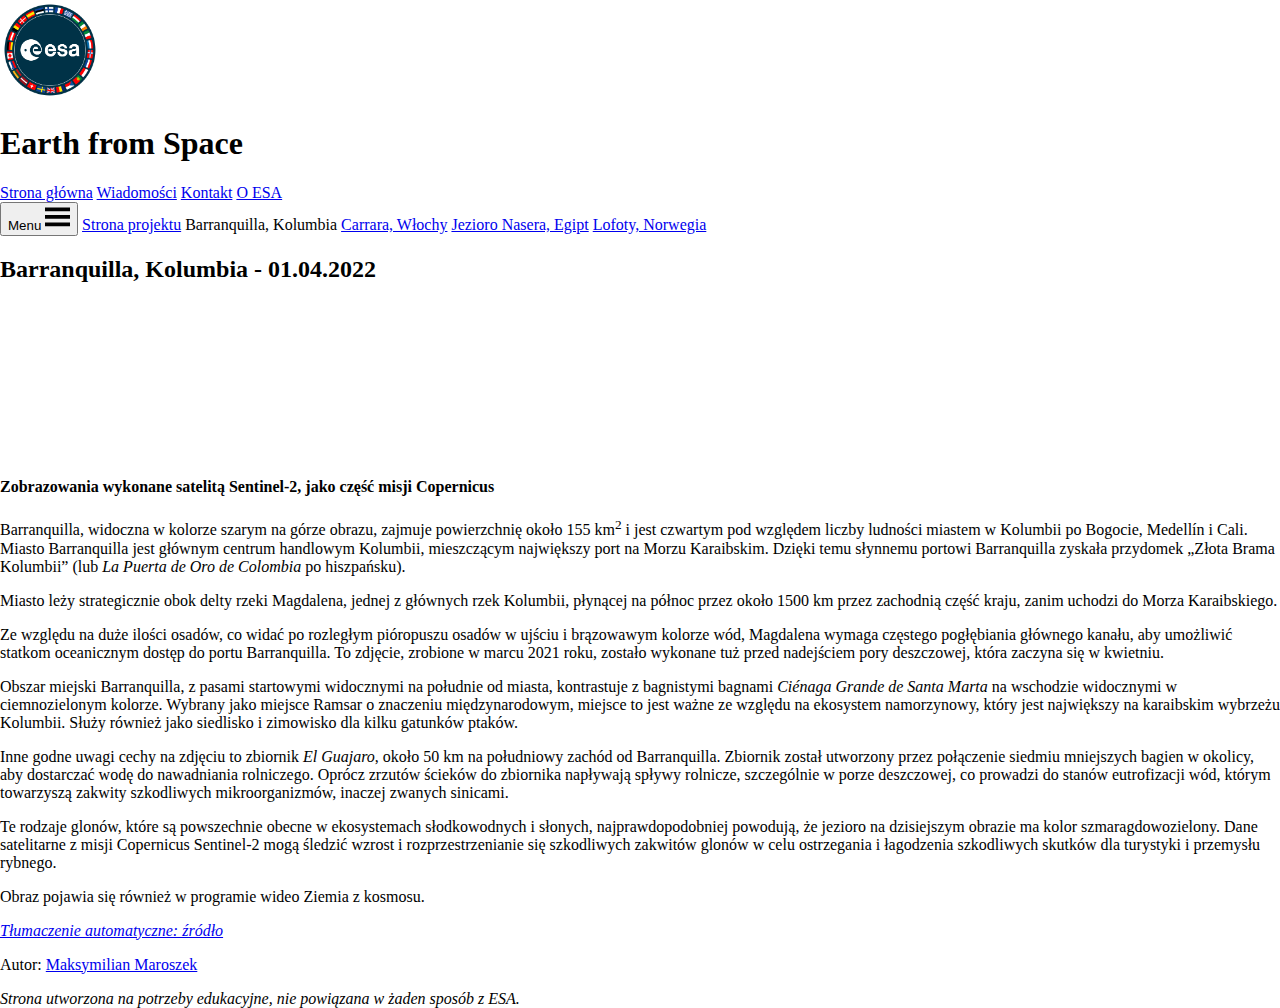
<file: barranquilla.html>
<!DOCTYPE html>
<html lang="pl">
<head>
	<title>Ziemia z kosmosu - Barranquilla</title>
	<link rel="icon" type="image/png" href="ESA_Patch_2021.png">
	<link href="styles.css" type="text/css" rel="stylesheet">
	<meta charset="utf-8">
	<meta name="viewport" content="width=device-width, initial-scale=1.0, minimum-scale=1.0">
	<meta name="theme-color" content="#0D47A1">
</head>
<body>
	<div class="header_bg">
	<div class="logo"><img src="ESA_Patch_2021.png" alt="https://www.esa.int/" width="100" height="100"></div>
	<div class="head_text"><h1>Earth from Space</h1></div>
	</div>
	<div class="left_bg"></div>
	<div class="topnav">
		<a href="https://www.esa.int/">Strona główna</a>
		<a href="https://www.esa.int/Science_Exploration">Wiadomości</a>
		<a href="https://www.esa.int/Services/Contacts">Kontakt</a>
		<a href="https://www.esa.int/ESA_Multimedia/Videos/2019/11/This_is_ESA">O ESA</a>
	</div>
	<div class="sidenav">
		<button>Menu
			<svg viewBox="0 0 100 80" width="25" height="25">
				<rect width="100" height="15"></rect>
				<rect y="30" width="100" height="15"></rect>
				<rect y="60" width="100" height="15"></rect>
			</svg>
		</button>
		<a href="index.html">Strona projektu</a>
		<a class="active">Barranquilla, Kolumbia</a>
		<a href="carrara.html">Carrara, Włochy</a>
		<a href="lake_nasser.html">Jezioro Nasera, Egipt</a>
		<a href="lofoten.html">Lofoty, Norwegia</a>
	</div>
	<div class="main">
	<h2>Barranquilla, Kolumbia - 01.04.2022</h2>
	<iframe src="https://www.youtube.com/embed/AGJbvLbK_Vo" title="YouTube video player" frameborder="0" allow="accelerometer; autoplay; clipboard-write; encrypted-media; gyroscope; picture-in-picture" allowfullscreen></iframe>
	<iframe src="https://www.google.com/maps/embed?pb=!1m18!1m12!1m3!1d62667.992526535374!2d-74.76300742679491!3d10.982268465782301!2m3!1f0!2f0!3f0!3m2!1i1024!2i768!4f13.1!3m3!1m2!1s0x8ef42d44d12ae605%3A0x2633844581b917b2!2sBarranquilla%2C%20Atl%C3%A1ntico%2C%20Kolumbia!5e0!3m2!1spl!2spl!4v1648914024218!5m2!1spl!2spl" style="border:0;" allowfullscreen="" loading="lazy" referrerpolicy="no-referrer-when-downgrade"></iframe>
	<h4>Zobrazowania wykonane satelitą Sentinel-2, jako część misji Copernicus</h4>
	<p class="text">Barranquilla, widoczna w kolorze szarym na górze obrazu, zajmuje powierzchnię około 155 km<sup>2</sup> i jest czwartym pod względem liczby ludności miastem w Kolumbii po Bogocie, Medellín i Cali. Miasto Barranquilla jest głównym centrum handlowym Kolumbii, mieszczącym największy port na Morzu Karaibskim. Dzięki temu słynnemu portowi Barranquilla zyskała przydomek „Złota Brama Kolumbii” (lub <em>La Puerta de Oro de Colombia</em> po hiszpańsku).</p>
	<p class="text">Miasto leży strategicznie obok delty rzeki Magdalena, jednej z głównych rzek Kolumbii, płynącej na północ przez około 1500 km przez zachodnią część kraju, zanim uchodzi do Morza Karaibskiego.</p>
	<p class="text">Ze względu na duże ilości osadów, co widać po rozległym pióropuszu osadów w ujściu i brązowawym kolorze wód, Magdalena wymaga częstego pogłębiania głównego kanału, aby umożliwić statkom oceanicznym dostęp do portu Barranquilla. To zdjęcie, zrobione w marcu 2021 roku, zostało wykonane tuż przed nadejściem pory deszczowej, która zaczyna się w kwietniu.</p>
	<p class="text">Obszar miejski Barranquilla, z pasami startowymi widocznymi na południe od miasta, kontrastuje z bagnistymi bagnami <em>Ciénaga Grande de Santa Marta</em> na wschodzie widocznymi w ciemnozielonym kolorze. Wybrany jako miejsce Ramsar o znaczeniu międzynarodowym, miejsce to jest ważne ze względu na ekosystem namorzynowy, który jest największy na karaibskim wybrzeżu Kolumbii. Służy również jako siedlisko i zimowisko dla kilku gatunków ptaków.</p>
	<p class="text">Inne godne uwagi cechy na zdjęciu to zbiornik <em>El Guajaro</em>, około 50 km na południowy zachód od Barranquilla. Zbiornik został utworzony przez połączenie siedmiu mniejszych bagien w okolicy, aby dostarczać wodę do nawadniania rolniczego. Oprócz zrzutów ścieków do zbiornika napływają spływy rolnicze, szczególnie w porze deszczowej, co prowadzi do stanów eutrofizacji wód, którym towarzyszą zakwity szkodliwych mikroorganizmów, inaczej zwanych sinicami.</p>
	<p class="text">Te rodzaje glonów, które są powszechnie obecne w ekosystemach słodkowodnych i słonych, najprawdopodobniej powodują, że jezioro na dzisiejszym obrazie ma kolor szmaragdowozielony. Dane satelitarne z misji Copernicus Sentinel-2 mogą śledzić wzrost i rozprzestrzenianie się szkodliwych zakwitów glonów w celu ostrzegania i łagodzenia szkodliwych skutków dla turystyki i przemysłu rybnego.</p>
	<p class="text">Obraz pojawia się również w programie wideo Ziemia z kosmosu.</p>
	<a class="source" href="https://www.esa.int/Applications/Observing_the_Earth/Copernicus/Earth_from_Space_Barranquilla_Colombia" target="_blank"><em>Tłumaczenie automatyczne: źródło</em></a>
	</div>
	<div class="separator"></div>
	<footer>
		<p>Autor: <a href="mailto:301671@uwr.edu.pl">Maksymilian Maroszek</a></p>
		<p><em>Strona utworzona na potrzeby edukacyjne, nie powiązana w żaden sposób z ESA.</em></p>
	</footer>
</body>
</html>
</file>
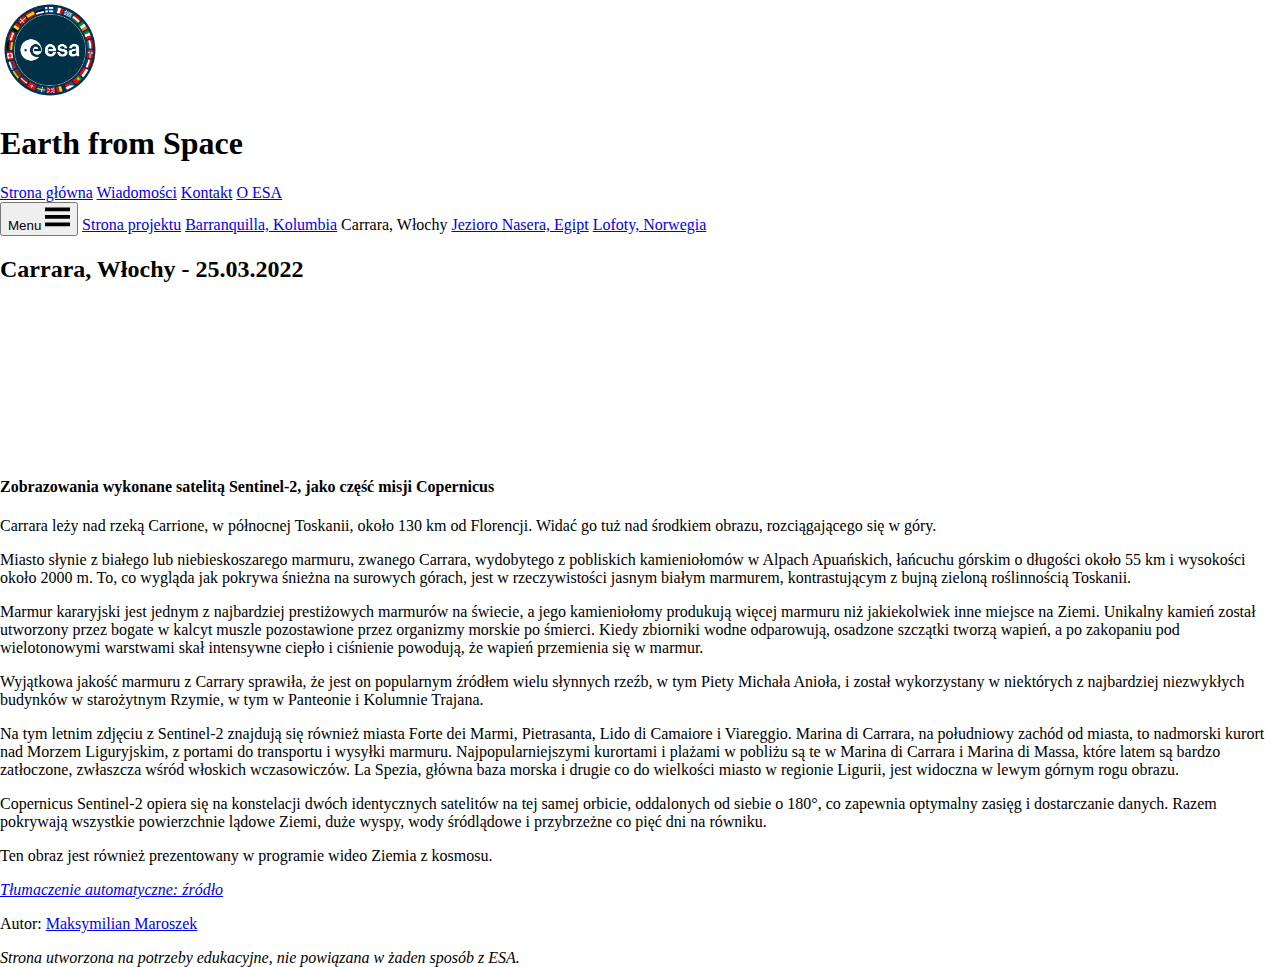
<file: carrara.html>
<!DOCTYPE html>
<html lang="pl">
<head>
	<title>Ziemia z kosmosu - Carrara</title>
	<link rel="icon" type="image/png" href="ESA_Patch_2021.png">
	<link href="styles.css" type="text/css" rel="stylesheet">
	<meta charset="utf-8">
	<meta name="viewport" content="width=device-width, initial-scale=1.0, minimum-scale=1.0">
	<meta name="theme-color" content="#0D47A1">
</head>
<body>
	<div class="header_bg">
	<div class="logo"><img src="ESA_Patch_2021.png" alt="https://www.esa.int/" width="100" height="100"></div>
	<div class="head_text"><h1>Earth from Space</h1></div>
	</div>
	<div class="left_bg"></div>
	<div class="topnav">
		<a href="https://www.esa.int/">Strona główna</a>
		<a href="https://www.esa.int/Science_Exploration">Wiadomości</a>
		<a href="https://www.esa.int/Services/Contacts">Kontakt</a>
		<a href="https://www.esa.int/ESA_Multimedia/Videos/2019/11/This_is_ESA">O ESA</a>
	</div>
	<div class="sidenav">
		<button>Menu
			<svg viewBox="0 0 100 80" width="25" height="25">
				<rect width="100" height="15"></rect>
				<rect y="30" width="100" height="15"></rect>
				<rect y="60" width="100" height="15"></rect>
			</svg>
		</button>
		<a href="index.html">Strona projektu</a>
		<a href="barranquilla.html">Barranquilla, Kolumbia</a>
		<a class="active">Carrara, Włochy</a>
		<a href="lake_nasser.html">Jezioro Nasera, Egipt</a>
		<a href="lofoten.html">Lofoty, Norwegia</a>
	</div>
	<div class="main">
	<h2>Carrara, Włochy - 25.03.2022</h2>
	<iframe src="https://www.youtube.com/embed/AfbZMw8GmZo" title="YouTube video player" frameborder="0" allow="accelerometer; autoplay; clipboard-write; encrypted-media; gyroscope; picture-in-picture" allowfullscreen></iframe>
	<iframe src="https://www.google.com/maps/embed?pb=!1m18!1m12!1m3!1d22935.45939574042!2d10.050970608445688!3d44.064104000473584!2m3!1f0!2f0!3f0!3m2!1i1024!2i768!4f13.1!3m3!1m2!1s0x12d50595d06daa5b%3A0x9e64a0ef6328d9b!2s54033%20Carrara%2C%20Prowincja%20Massa-Carrara%2C%20W%C5%82ochy!5e0!3m2!1spl!2spl!4v1648914412195!5m2!1spl!2spl" style="border:0;" allowfullscreen="" loading="lazy" referrerpolicy="no-referrer-when-downgrade"></iframe>
	<h4>Zobrazowania wykonane satelitą Sentinel-2, jako część misji Copernicus</h4>
	<p class="text">Carrara leży nad rzeką Carrione, w północnej Toskanii, około 130 km od Florencji. Widać go tuż nad środkiem obrazu, rozciągającego się w góry.</p>
	<p class="text">Miasto słynie z białego lub niebieskoszarego marmuru, zwanego Carrara, wydobytego z pobliskich kamieniołomów w Alpach Apuańskich, łańcuchu górskim o długości około 55 km i wysokości około 2000 m. To, co wygląda jak pokrywa śnieżna na surowych górach, jest w rzeczywistości jasnym białym marmurem, kontrastującym z bujną zieloną roślinnością Toskanii.</p>
	<p class="text">Marmur kararyjski jest jednym z najbardziej prestiżowych marmurów na świecie, a jego kamieniołomy produkują więcej marmuru niż jakiekolwiek inne miejsce na Ziemi. Unikalny kamień został utworzony przez bogate w kalcyt muszle pozostawione przez organizmy morskie po śmierci. Kiedy zbiorniki wodne odparowują, osadzone szczątki tworzą wapień, a po zakopaniu pod wielotonowymi warstwami skał intensywne ciepło i ciśnienie powodują, że wapień przemienia się w marmur.</p>
	<p class="text">Wyjątkowa jakość marmuru z Carrary sprawiła, że ​​jest on popularnym źródłem wielu słynnych rzeźb, w tym Piety Michała Anioła, i został wykorzystany w niektórych z najbardziej niezwykłych budynków w starożytnym Rzymie, w tym w Panteonie i Kolumnie Trajana.</p>
	<p class="text">Na tym letnim zdjęciu z Sentinel-2 znajdują się również miasta Forte dei Marmi, Pietrasanta, Lido di Camaiore i Viareggio. Marina di Carrara, na południowy zachód od miasta, to nadmorski kurort nad Morzem Liguryjskim, z portami do transportu i wysyłki marmuru. Najpopularniejszymi kurortami i plażami w pobliżu są te w Marina di Carrara i Marina di Massa, które latem są bardzo zatłoczone, zwłaszcza wśród włoskich wczasowiczów. La Spezia, główna baza morska i drugie co do wielkości miasto w regionie Ligurii, jest widoczna w lewym górnym rogu obrazu.</p>
	<p class="text">Copernicus Sentinel-2 opiera się na konstelacji dwóch identycznych satelitów na tej samej orbicie, oddalonych od siebie o 180°, co zapewnia optymalny zasięg i dostarczanie danych. Razem pokrywają wszystkie powierzchnie lądowe Ziemi, duże wyspy, wody śródlądowe i przybrzeżne co pięć dni na równiku.</p>
	<p class="text">Ten obraz jest również prezentowany w programie wideo Ziemia z kosmosu.</p>
	<a class="source" href="https://www.esa.int/Applications/Observing_the_Earth/Copernicus/Earth_from_Space_Carrara_Italy" target="_blank"><em>Tłumaczenie automatyczne: źródło</em></a>
	</div>
	<div class="separator"></div>
	<footer>
		<p>Autor: <a href="mailto:301671@uwr.edu.pl">Maksymilian Maroszek</a></p>
		<p><em>Strona utworzona na potrzeby edukacyjne, nie powiązana w żaden sposób z ESA.</em></p>
	</footer>
</body>
</html>
</file>
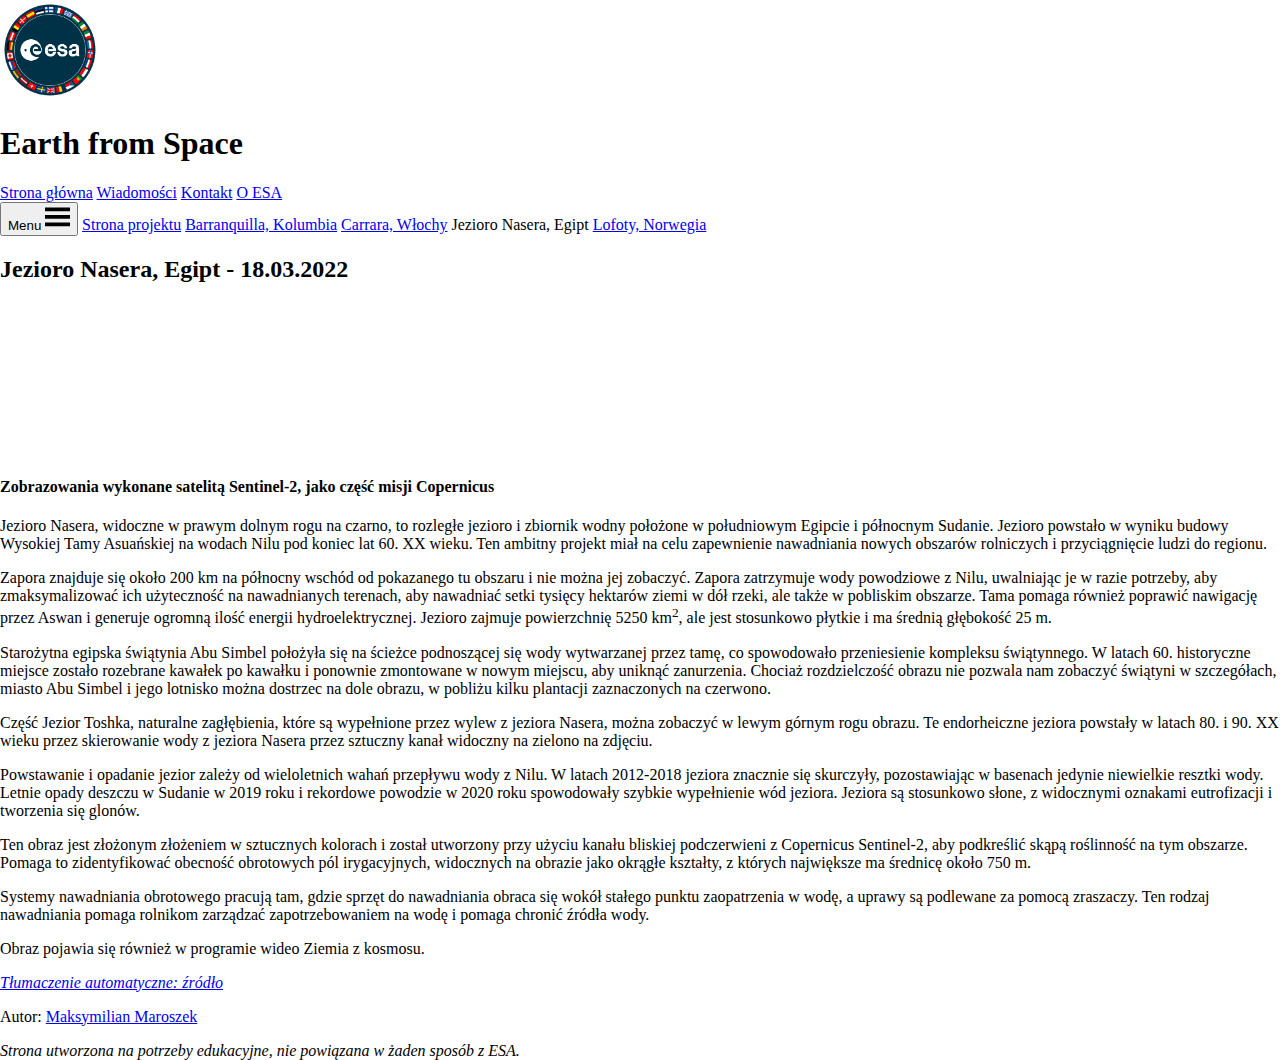
<file: lake_nasser.html>
<!DOCTYPE html>
<html lang="pl">
<head>
	<title>Ziemia z kosmosu - Jezioro Nasera</title>
	<link rel="icon" type="image/png" href="ESA_Patch_2021.png">
	<link href="styles.css" type="text/css" rel="stylesheet">
	<meta charset="utf-8">
	<meta name="viewport" content="width=device-width, initial-scale=1.0, minimum-scale=1.0">
	<meta name="theme-color" content="#0D47A1">
</head>
<body>
	<div class="header_bg">
	<div class="logo"><img src="ESA_Patch_2021.png" alt="https://www.esa.int/" width="100" height="100"></div>
	<div class="head_text"><h1>Earth from Space</h1></div>
	</div>
	<div class="left_bg"></div>
	<div class="topnav">
		<a href="https://www.esa.int/">Strona główna</a>
		<a href="https://www.esa.int/Science_Exploration">Wiadomości</a>
		<a href="https://www.esa.int/Services/Contacts">Kontakt</a>
		<a href="https://www.esa.int/ESA_Multimedia/Videos/2019/11/This_is_ESA">O ESA</a>
	</div>
	<div class="sidenav">
		<button>Menu
			<svg viewBox="0 0 100 80" width="25" height="25">
				<rect width="100" height="15"></rect>
				<rect y="30" width="100" height="15"></rect>
				<rect y="60" width="100" height="15"></rect>
			</svg>
		</button>
		<a href="index.html">Strona projektu</a>
		<a href="barranquilla.html">Barranquilla, Kolumbia</a>
		<a href="carrara.html">Carrara, Włochy</a>
		<a class="active">Jezioro Nasera, Egipt</a>
		<a href="lofoten.html">Lofoty, Norwegia</a>
	</div>
	<div class="main">
	<h2>Jezioro Nasera, Egipt - 18.03.2022</h2>
	<iframe src="https://www.youtube.com/embed/_hzj3CduPHg" title="YouTube video player" frameborder="0" allow="accelerometer; autoplay; clipboard-write; encrypted-media; gyroscope; picture-in-picture" allowfullscreen></iframe>
	<iframe src="https://www.google.com/maps/embed?pb=!1m18!1m12!1m3!1d940397.2104527259!2d31.685284577966573!3d22.971335144684218!2m3!1f0!2f0!3f0!3m2!1i1024!2i768!4f13.1!3m3!1m2!1s0x1430e4a77d1f7c4f%3A0xb0cafa0627ce54f6!2sJezioro%20Nasera!5e0!3m2!1spl!2spl!4v1648914712260!5m2!1spl!2spl" style="border:0;" allowfullscreen="" loading="lazy" referrerpolicy="no-referrer-when-downgrade"></iframe>
	<h4>Zobrazowania wykonane satelitą Sentinel-2, jako część misji Copernicus</h4>
	<p class="text">Jezioro Nasera, widoczne w prawym dolnym rogu na czarno, to rozległe jezioro i zbiornik wodny położone w południowym Egipcie i północnym Sudanie. Jezioro powstało w wyniku budowy Wysokiej Tamy Asuańskiej na wodach Nilu pod koniec lat 60. XX wieku. Ten ambitny projekt miał na celu zapewnienie nawadniania nowych obszarów rolniczych i przyciągnięcie ludzi do regionu.</p>
	<p class="text">Zapora znajduje się około 200 km na północny wschód od pokazanego tu obszaru i nie można jej zobaczyć. Zapora zatrzymuje wody powodziowe z Nilu, uwalniając je w razie potrzeby, aby zmaksymalizować ich użyteczność na nawadnianych terenach, aby nawadniać setki tysięcy hektarów ziemi w dół rzeki, ale także w pobliskim obszarze. Tama pomaga również poprawić nawigację przez Aswan i generuje ogromną ilość energii hydroelektrycznej. Jezioro zajmuje powierzchnię 5250 km<sup>2</sup>, ale jest stosunkowo płytkie i ma średnią głębokość 25 m.</p>
	<p class="text">Starożytna egipska świątynia Abu Simbel położyła się na ścieżce podnoszącej się wody wytwarzanej przez tamę, co spowodowało przeniesienie kompleksu świątynnego. W latach 60. historyczne miejsce zostało rozebrane kawałek po kawałku i ponownie zmontowane w nowym miejscu, aby uniknąć zanurzenia. Chociaż rozdzielczość obrazu nie pozwala nam zobaczyć świątyni w szczegółach, miasto Abu Simbel i jego lotnisko można dostrzec na dole obrazu, w pobliżu kilku plantacji zaznaczonych na czerwono.</p>
	<p class="text">Część Jezior Toshka, naturalne zagłębienia, które są wypełnione przez wylew z jeziora Nasera, można zobaczyć w lewym górnym rogu obrazu. Te endorheiczne jeziora powstały w latach 80. i 90. XX wieku przez skierowanie wody z jeziora Nasera przez sztuczny kanał widoczny na zielono na zdjęciu.</p>
	<p class="text">Powstawanie i opadanie jezior zależy od wieloletnich wahań przepływu wody z Nilu. W latach 2012-2018 jeziora znacznie się skurczyły, pozostawiając w basenach jedynie niewielkie resztki wody. Letnie opady deszczu w Sudanie w 2019 roku i rekordowe powodzie w 2020 roku spowodowały szybkie wypełnienie wód jeziora. Jeziora są stosunkowo słone, z widocznymi oznakami eutrofizacji i tworzenia się glonów.</p>
	<p class="text">Ten obraz jest złożonym złożeniem w sztucznych kolorach i został utworzony przy użyciu kanału bliskiej podczerwieni z Copernicus Sentinel-2, aby podkreślić skąpą roślinność na tym obszarze. Pomaga to zidentyfikować obecność obrotowych pól irygacyjnych, widocznych na obrazie jako okrągłe kształty, z których największe ma średnicę około 750 m.</p>
	<p class="text">Systemy nawadniania obrotowego pracują tam, gdzie sprzęt do nawadniania obraca się wokół stałego punktu zaopatrzenia w wodę, a uprawy są podlewane za pomocą zraszaczy. Ten rodzaj nawadniania pomaga rolnikom zarządzać zapotrzebowaniem na wodę i pomaga chronić źródła wody.</p>
	<p class="text">Obraz pojawia się również w programie wideo Ziemia z kosmosu.</p>
	<a class="source" href="https://www.esa.int/Applications/Observing_the_Earth/Copernicus/Earth_from_Space_Lake_Nasser_Egypt" target="_blank"><em>Tłumaczenie automatyczne: źródło</em></a>
	</div>
	<div class="separator"></div>
	<footer>
		<p>Autor: <a href="mailto:301671@uwr.edu.pl">Maksymilian Maroszek</a></p>
		<p><em>Strona utworzona na potrzeby edukacyjne, nie powiązana w żaden sposób z ESA.</em></p>
	</footer>
</body>
</html>
</file>
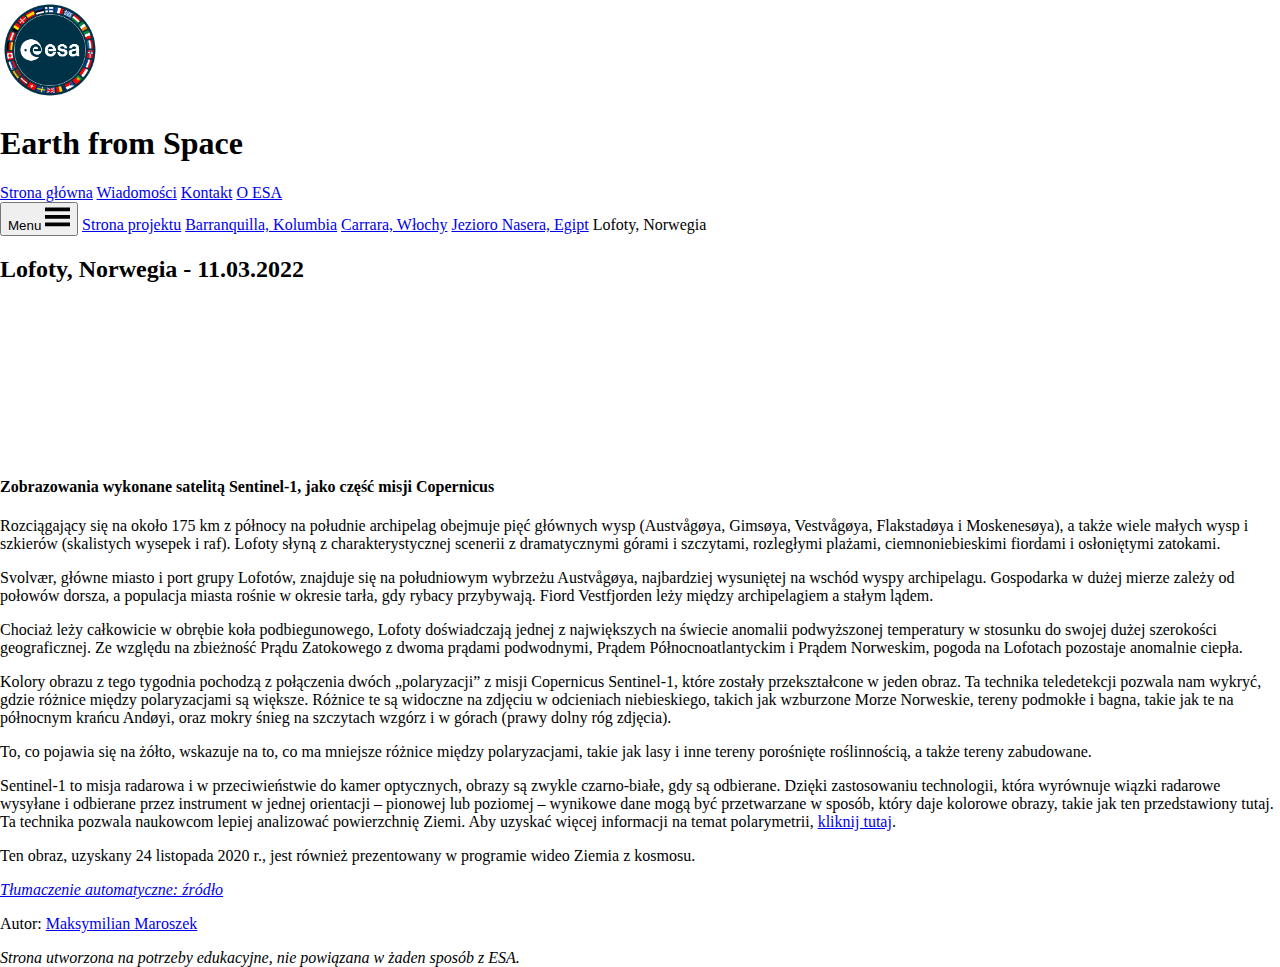
<file: lofoten.html>
<!DOCTYPE html>
<html lang="pl">
<head>
	<title>Ziemia z kosmosu - Lofoty</title>
	<link rel="icon" type="image/png" href="ESA_Patch_2021.png">
	<link href="styles.css" type="text/css" rel="stylesheet">
	<meta charset="utf-8">
	<meta name="viewport" content="width=device-width, initial-scale=1.0, minimum-scale=1.0">
	<meta name="theme-color" content="#0D47A1">
</head>
<body>
	<div class="header_bg">
	<div class="logo"><img src="ESA_Patch_2021.png" alt="https://www.esa.int/" width="100" height="100"></div>
	<div class="head_text"><h1>Earth from Space</h1></div>
	</div>
	<div class="left_bg"></div>
	<div class="topnav">
		<a href="https://www.esa.int/">Strona główna</a>
		<a href="https://www.esa.int/Science_Exploration">Wiadomości</a>
		<a href="https://www.esa.int/Services/Contacts">Kontakt</a>
		<a href="https://www.esa.int/ESA_Multimedia/Videos/2019/11/This_is_ESA">O ESA</a>
	</div>
	<div class="sidenav">
		<button>Menu
			<svg viewBox="0 0 100 80" width="25" height="25">
				<rect width="100" height="15"></rect>
				<rect y="30" width="100" height="15"></rect>
				<rect y="60" width="100" height="15"></rect>
			</svg>
		</button>
		<a href="index.html">Strona projektu</a>
		<a href="barranquilla.html">Barranquilla, Kolumbia</a>
		<a href="carrara.html">Carrara, Włochy</a>
		<a href="lake_nasser.html">Jezioro Nasera, Egipt</a>
		<a class="active">Lofoty, Norwegia</a>
	</div>
	<div class="main">
	<h2>Lofoty, Norwegia - 11.03.2022</h2>
	<iframe src="https://www.youtube.com/embed/i3al5yL4Clk" title="YouTube video player" frameborder="0" allow="accelerometer; autoplay; clipboard-write; encrypted-media; gyroscope; picture-in-picture" allowfullscreen></iframe>
	<iframe src="https://www.google.com/maps/embed?pb=!1m18!1m12!1m3!1d379177.42098138767!2d13.355397764157207!3d68.2081722008333!2m3!1f0!2f0!3f0!3m2!1i1024!2i768!4f13.1!3m3!1m2!1s0x45de3f6ae3f3e829%3A0x619c91674bfc3c5d!2sLofoty!5e0!3m2!1spl!2spl!4v1648915099563!5m2!1spl!2spl" style="border:0;" allowfullscreen="" loading="lazy" referrerpolicy="no-referrer-when-downgrade"></iframe>
	<h4>Zobrazowania wykonane satelitą Sentinel-1, jako część misji Copernicus</h4>
	<p class="text">Rozciągający się na około 175 km z północy na południe archipelag obejmuje pięć głównych wysp (Austvågøya, Gimsøya, Vestvågøya, Flakstadøya i Moskenesøya), a także wiele małych wysp i szkierów (skalistych wysepek i raf). Lofoty słyną z charakterystycznej scenerii z dramatycznymi górami i szczytami, rozległymi plażami, ciemnoniebieskimi fiordami i osłoniętymi zatokami.</p>
	<p class="text">Svolvær, główne miasto i port grupy Lofotów, znajduje się na południowym wybrzeżu Austvågøya, najbardziej wysuniętej na wschód wyspy archipelagu. Gospodarka w dużej mierze zależy od połowów dorsza, a populacja miasta rośnie w okresie tarła, gdy rybacy przybywają. Fiord Vestfjorden leży między archipelagiem a stałym lądem.</p>
	<p class="text">Chociaż leży całkowicie w obrębie koła podbiegunowego, Lofoty doświadczają jednej z największych na świecie anomalii podwyższonej temperatury w stosunku do swojej dużej szerokości geograficznej. Ze względu na zbieżność Prądu Zatokowego z dwoma prądami podwodnymi, Prądem Północnoatlantyckim i Prądem Norweskim, pogoda na Lofotach pozostaje anomalnie ciepła.</p>
	<p class="text">Kolory obrazu z tego tygodnia pochodzą z połączenia dwóch „polaryzacji” z misji Copernicus Sentinel-1, które zostały przekształcone w jeden obraz. Ta technika teledetekcji pozwala nam wykryć, gdzie różnice między polaryzacjami są większe. Różnice te są widoczne na zdjęciu w odcieniach niebieskiego, takich jak wzburzone Morze Norweskie, tereny podmokłe i bagna, takie jak te na północnym krańcu Andøyi, oraz mokry śnieg na szczytach wzgórz i w górach (prawy dolny róg zdjęcia).</p>
	<p class="text">To, co pojawia się na żółto, wskazuje na to, co ma mniejsze różnice między polaryzacjami, takie jak lasy i inne tereny porośnięte roślinnością, a także tereny zabudowane.</p>
	<p class="text">Sentinel-1 to misja radarowa i w przeciwieństwie do kamer optycznych, obrazy są zwykle czarno-białe, gdy są odbierane. Dzięki zastosowaniu technologii, która wyrównuje wiązki radarowe wysyłane i odbierane przez instrument w jednej orientacji – pionowej lub poziomej – wynikowe dane mogą być przetwarzane w sposób, który daje kolorowe obrazy, takie jak ten przedstawiony tutaj. Ta technika pozwala naukowcom lepiej analizować powierzchnię Ziemi. Aby uzyskać więcej informacji na temat polarymetrii, <a class="link" href="https://sentinel.esa.int/web/sentinel/user-guides/sentinel-1-sar/product-overview/polarimetry" target="_blank">kliknij tutaj</a>.</p>
	<p class="text">Ten obraz, uzyskany 24 listopada 2020 r., jest również prezentowany w programie wideo Ziemia z kosmosu.</p>
	<a class="source" href="https://www.esa.int/Applications/Observing_the_Earth/Copernicus/Earth_from_Space_Lofoten_Norway" target="_blank"><em>Tłumaczenie automatyczne: źródło</em></a>
	</div>
	<div class="separator"></div>
	<footer>
		<p>Autor: <a href="mailto:301671@uwr.edu.pl">Maksymilian Maroszek</a></p>
		<p><em>Strona utworzona na potrzeby edukacyjne, nie powiązana w żaden sposób z ESA.</em></p>
	</footer>
</body>
</html>
</file>
<file: styles.css>
html, body {
	height: 100%;
	margin: 0;
}

.leaflet-container {
	height: 400px;
	width: 600px;
	max-width: 100%;
	max-height: 100%;
}

#map {
	width: 100%;
	height: 100%;
}

.target {
	font-size: 1.5em;
}

.leaflet-control-locate-location-arrow {
	-webkit-mask-image: url('location-crosshairs.svg') !important;
    mask-image: url('location-crosshairs.svg') !important;
}

.navbutton {
	display: block;
	padding-top: 10px;
	padding-bottom: 10px;
	width: 300px;
	background-color: #fc8428;
	text-align: center;
	font-size: 20px;
	text-decoration: none;
	color: white !important;
}

.navbutton:hover {
	background-color: #ff9438;
}

.s_list {
	padding-left: 20px;
	padding-bottom: 5px;
	margin: 0px;
}

.locate_text {
	text-align: center;
}
</file>
